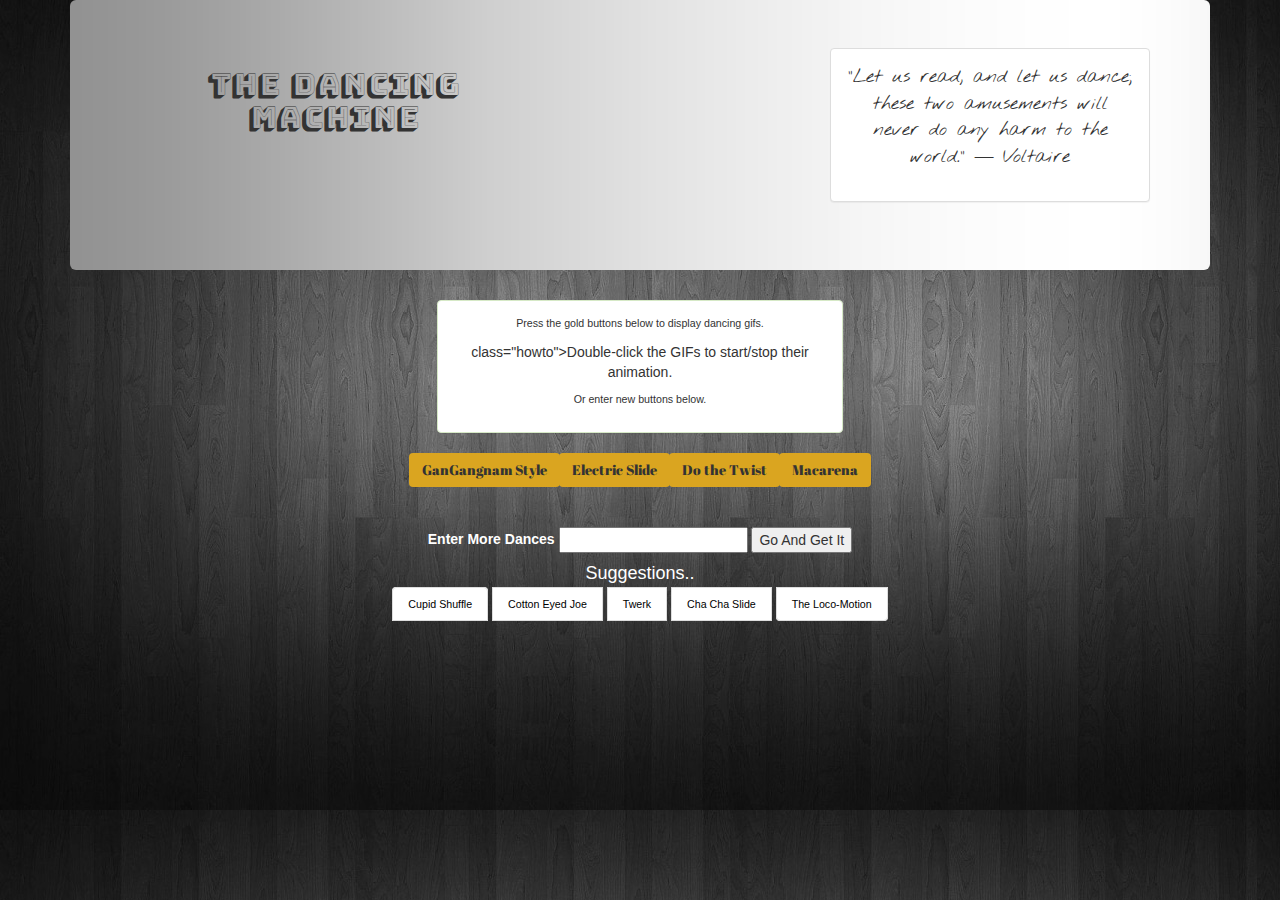
<file: index.html>
<!DOCTYPE html>
<html lang="en">
  <head>
    <meta charset="utf-8">
    <title>Favorite gifs</title>
    <link rel="stylesheet" href="assets/css/reset.css">
    <link rel="stylesheet" href="assets/css/style.css">
    <link rel="stylesheet" href="https://maxcdn.bootstrapcdn.com/bootstrap/3.3.6/css/bootstrap.min.css">
    <script type="text/javascript" src="https://cdnjs.cloudflare.com/ajax/libs/jquery/3.2.1/jquery.min.js"></script>
    <script type="text/javascript" src="assets/javascript/giftastic.js"></script>
    <link href="https://fonts.googleapis.com/css?family=Bungee+Shade" rel="stylesheet">
    <link href="https://fonts.googleapis.com/css?family=Bungee+Shade|Nothing+You+Could+Do" rel="stylesheet">
    <link href="https://fonts.googleapis.com/css?family=Abril+Fatface|Bungee+Shade|Nothing+You+Could+Do" rel="stylesheet">
    </style>
  </head>
<body>

  <div class="container">
    <div class="jumbotron text-center">
      <div class=row>
        <div class="col-sm-5">
          <h2 id="head1">The Dancing Machine</h2>
        </div>
        <div class="col-sm-3">
          <div class="embed-responsive embed-responsive-4by3 img-responsive center-block">
            <iframe src="https://giphy.com/embed/vVzH2XY3Y0Ar6" class="giphy-embed img-responsive center-block"></iframe>
          </div>
        </div>
        <div class="col-sm-4">
          <div class="panel panel-default">
            <div class="panel-body"> 
              <p id="head2">
                “Let us read, and let us dance; these two amusements will never do any harm to the world.” ― Voltaire
              </p> 
            </div>
          </div>
        </div>
        </div>
      </div>
    </div>
    <div class="row">
      <div class="col-sm-4 col-sm-offset-4">
          <div class="panel panel-success">
              <div class="panel-body text-center"> 
                <p class="howto">Press the gold buttons below to display dancing gifs.</p>
                <p> class="howto">Double-click the GIFs to start/stop their animation.</p>
                <p class="howto">Or enter new buttons below.</p>
              </div>
            </div>
      </div>
    </div>
    <div class="row">
      <div class="col-sm-12 text-center btn-group">
        <div id="buttons-view"></div>
      </div>
    </div>
    <br><br>
    <div class="row">      
      <div class="col-sm-12 text-center">
        <form id="gif-form">
          <label for="gif-input" id="enter">Enter More Dances</label>
          <input type="text" id="gif-input">
          <input id="add-gif" type="submit" value="Go And Get It">
        </form>
        <div class="col-sm-8 col-sm-offset-2" id="suggest">
          <h4>Suggestions..</h4>
          <ul class="list-group">
            <li class="list-group-item">Cupid Shuffle</li>
            <li class="list-group-item">Cotton Eyed Joe</li>
            <li class="list-group-item">Twerk</li>
            <li class="list-group-item">Cha Cha Slide</li>
            <li class="list-group-item">The Loco-Motion</li>
          </ul>
        </div>
      </div>
    </div>
    <div class="row row-flex">
      <div class="col-sm-12 text-center flex-grow" id="favroad">
      </div>
    </div>
    <div class="row row-flex">
      <div class="col-sm-12 text-center" id="highway">
      </div>
    </div>
  </div>
</body>

</html>
</file>
<file: assets/css/style.css>
body {
    background-image: url(../media/black.jpg)
}

.jumbotron {
    background-image: url(../media/silver.jpg)
}
.jumbotron .giphy-embed {
    width: 180px;
    height: 240px;
}

#head1 {
    font-family: 'Bungee Shade', cursive;
}

#head2 {
    font-size: 14pt;
    font-family: 'Nothing You Could Do', cursive;
}

.gifbox {
    border-style: solid;
    border-color: goldenrod;
    border-width: 3px;
}
.pee {
    border-style: solid;
    border-color: green;
    border-width: 3px;
    font-size: 8pt;
}

.flex-grow {
    display: flex;
    flex-wrap: wrap
}

ul.list-group li{
    display:inline;
    font-size: 8pt;
    color: black;
}

.pone {
    color: white;
}

#suggest {
    color: white;
}

.gold {
    background-color: goldenrod;
    font-family: 'Abril Fatface', cursive;
}
#enter {
    color: white;
}

.howto {
    font-size: 8pt;
}
</file>
